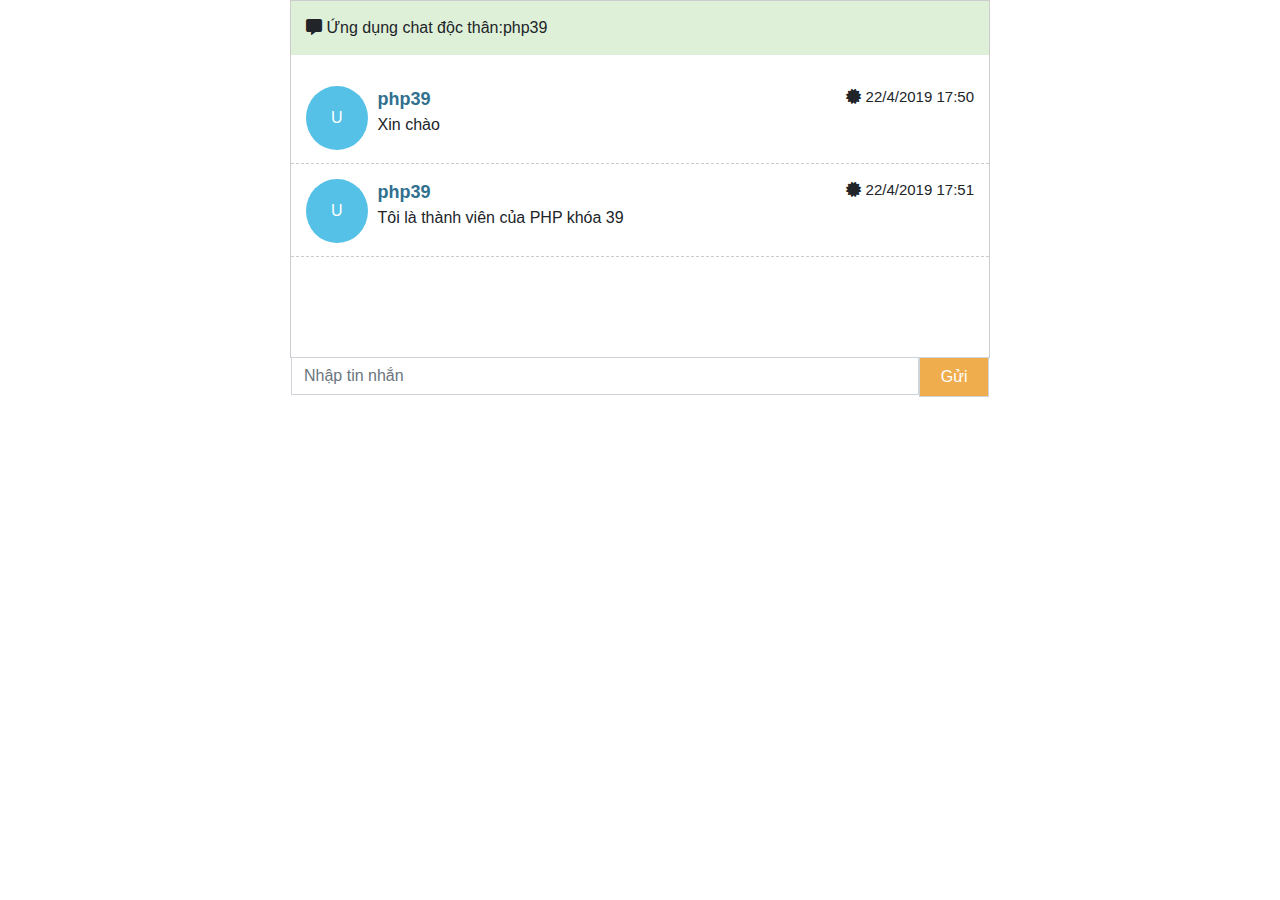
<file: Bai1/index.html>
<!DOCTYPE html>
<html lang="en">
<head>
	<meta charset="UTF-8">
	<meta name="viewport" content="width=device-width, initial-scale=1">
	<title>Bài 1</title>
	<link rel="stylesheet" type="text/css" href="css/normalize.css">
	<link rel="stylesheet" type="text/css" href="css/all.min.css">
	<link rel="stylesheet" type="text/css" href="css/bootstrap.min.css">
	<link rel="stylesheet" type="text/css" href="css/style.css">
	<script type="text/javascript" src="js/jquery-3.4.1.min.js"></script>
</head>
<body>
	<div class="container-fluid">
		<div class="app-chat">
			<p class="title">
	            <i class="fas fa-comment-alt"></i> Ứng dụng chat độc thân:php39
	        </p>
	        <div class="container" id="contentchat">
	        	<div class="wrap-content row">
	        		<div class="col-md-8 col-12">
	        			<span class="chat-icon">U</span>
	                    <div class="content-c">
	                        <p class="chat-username">php39</p>
	                        <p class="chat-text">Xin chào</p>
	                    </div>
	        		</div>
	        		<div class="col-md-4 col-12">
	        			<div class="datetime-wrap">
	                        <i class="fas fa-certificate"></i> <span class="chat-datetime">22/4/2019 17:50</span>
	                    </div>
	        		</div>
	        	</div>
	        	<div class="wrap-content row">
	        		<div class="col-md-8 col-12">
	        			<span class="chat-icon">U</span>
	                    <div class="content-c">
	                        <p class="chat-username">php39</p>
	                        <p class="chat-text">Tôi là thành viên của PHP khóa 39</p>
	                    </div>
	        		</div>
	        		<div class="col-md-4 col-12">
	        			<div class="datetime-wrap">
	                        <i class="fas fa-certificate"></i> <span class="chat-datetime">22/4/2019 17:51</span>
	                    </div>
	        		</div>
	        	</div>
	        </div>
	        <div class="wrap-chat">
	            <form method="get" action="" onsubmit="return send();">
	                <input type="text" class="form-control" id="chat" placeholder="Nhập tin nhắn"
	                       aria-describedby="inputGroupPrepend" required>
	                <div class="input-group-c">
	                	<span class="input-group-text" id="inputGroupPrepend">
	                		<input type="submit" value="Gửi"/>
	                	</span>
	                </div>
	            </form>
	        </div>
		</div>
	</div>

	<!-- Script link -->
	<script src="https://cdnjs.cloudflare.com/ajax/libs/popper.js/1.14.7/umd/popper.min.js" integrity="sha384-UO2eT0CpHqdSJQ6hJty5KVphtPhzWj9WO1clHTMGa3JDZwrnQq4sF86dIHNDz0W1" crossorigin="anonymous"></script>
	<script src="https://stackpath.bootstrapcdn.com/bootstrap/4.3.1/js/bootstrap.min.js" integrity="sha384-JjSmVgyd0p3pXB1rRibZUAYoIIy6OrQ6VrjIEaFf/nJGzIxFDsf4x0xIM+B07jRM" crossorigin="anonymous"></script>
	<script type="text/javascript" src="js/myjs.js"></script>
</body>
</html>
</file>
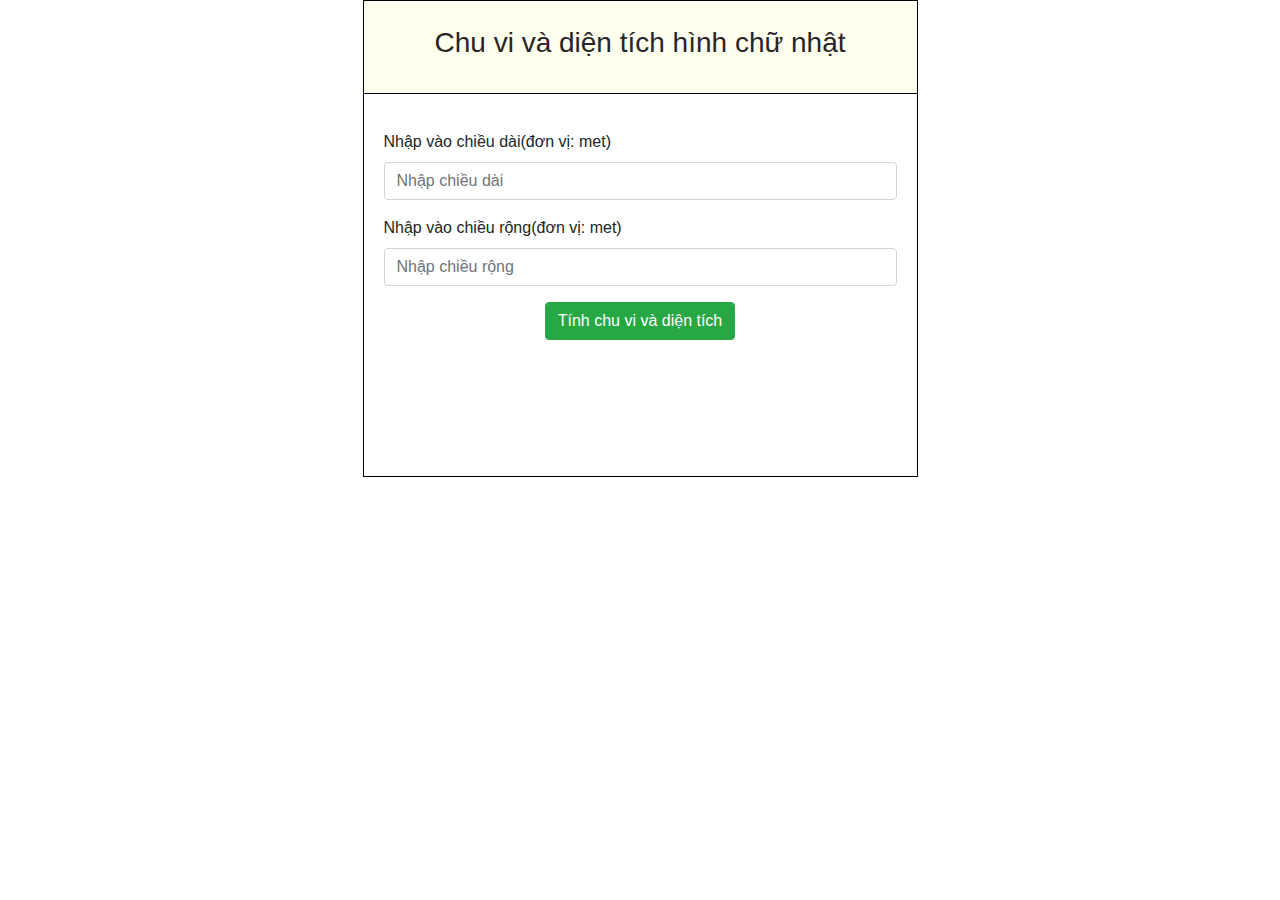
<file: Bai3/index.html>
<!DOCTYPE html>
<html lang="en">
<head>
	<meta charset="UTF-8">
	<meta name="viewport" content="width=device-width, initial-scale=1">
	<title>Bài 3</title>
	<link rel="stylesheet" type="text/css" href="css/normalize.css">
	<link rel="stylesheet" type="text/css" href="css/all.min.css">
	<link rel="stylesheet" type="text/css" href="css/bootstrap.min.css">
	<link rel="stylesheet" type="text/css" href="css/style.css">
	<script type="text/javascript" src="js/jquery-3.4.1.min.js"></script>
</head>
<body>
	<div class="container fs">
		<form action="#" method="post" class="content-form">
			<div class="form-title">
				<h3 class="title">
					Chu vi và diện tích hình chữ nhật
				</h3>
			</div>
			<div class="main-form">
				<p id="error"></p>
				<div class="item-input">
					<div class="form-group">
						<label>Nhập vào chiều dài(đơn vị: met) </label>
						<input type="text" name="a" id="a" value="" placeholder="Nhập chiều dài" class="form-control">
					</div>
					<div class="form-group">
						<label>Nhập vào chiều rộng(đơn vị: met) </label>
						<input type="text" name="b" id="b" value="" placeholder="Nhập chiều rộng" class="form-control">
					</div>
				</div>
				<div class="submit-form text-center">
					<input type="submit" value="Tính chu vi và diện tích" class="btn btn-success">
				</div>
				<p id="result"></p>
			</div>
		</form>
	</div>

	<!-- Script link -->
	<script src="https://cdnjs.cloudflare.com/ajax/libs/popper.js/1.14.7/umd/popper.min.js" integrity="sha384-UO2eT0CpHqdSJQ6hJty5KVphtPhzWj9WO1clHTMGa3JDZwrnQq4sF86dIHNDz0W1" crossorigin="anonymous"></script>
	<script src="https://stackpath.bootstrapcdn.com/bootstrap/4.3.1/js/bootstrap.min.js" integrity="sha384-JjSmVgyd0p3pXB1rRibZUAYoIIy6OrQ6VrjIEaFf/nJGzIxFDsf4x0xIM+B07jRM" crossorigin="anonymous"></script>
	<script type="text/javascript" src="js/myjs.js"></script>
</body>
</html>
</file>
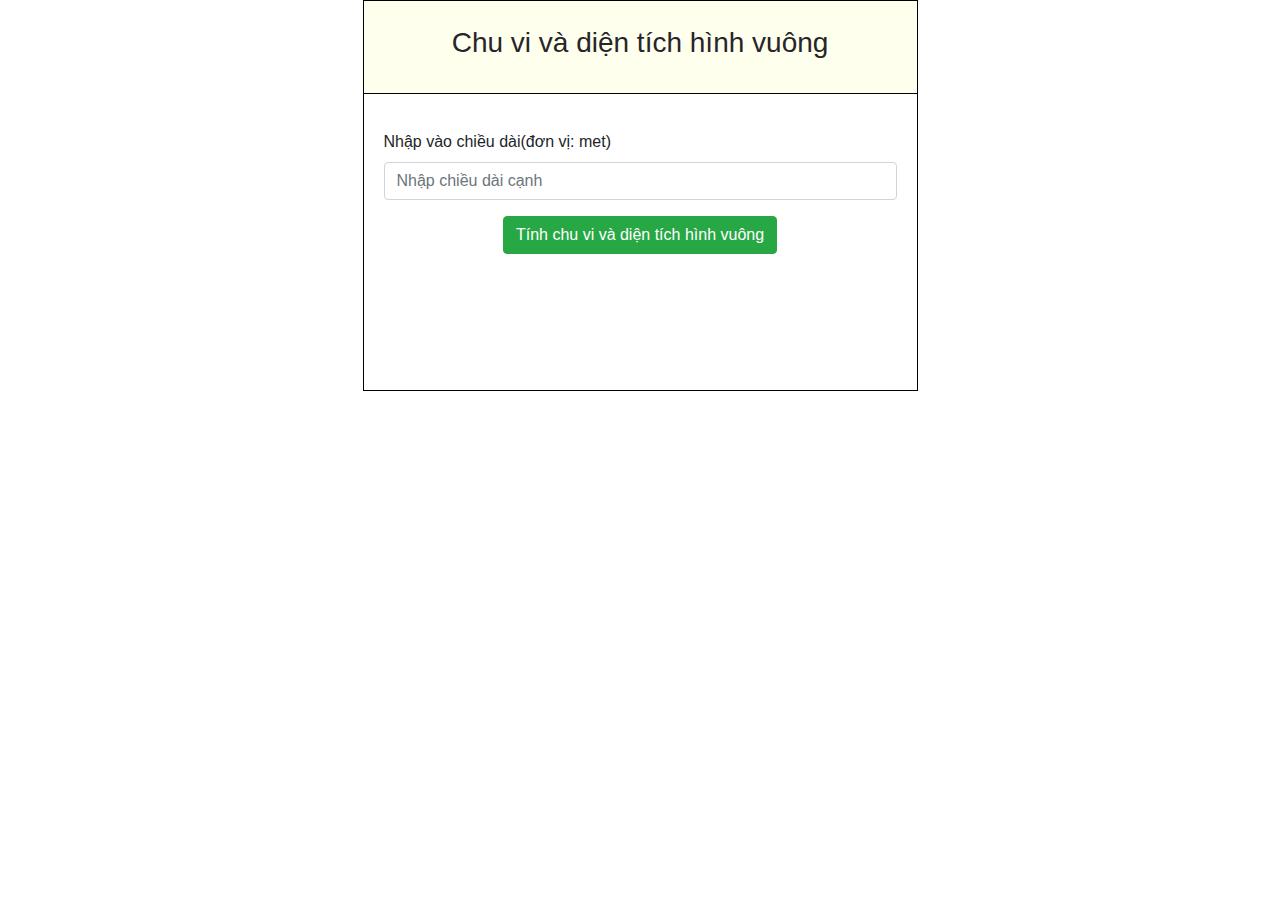
<file: Bai4/index.html>
<!DOCTYPE html>
<html lang="en">
<head>
	<meta charset="UTF-8">
	<meta name="viewport" content="width=device-width, initial-scale=1">
	<title>Bài 4</title>
	<link rel="stylesheet" type="text/css" href="css/normalize.css">
	<link rel="stylesheet" type="text/css" href="css/all.min.css">
	<link rel="stylesheet" type="text/css" href="css/bootstrap.min.css">
	<link rel="stylesheet" type="text/css" href="css/style.css">
	<script type="text/javascript" src="js/jquery-3.4.1.min.js"></script>
</head>
<body>
	<div class="container fs">
		<form action="#" method="post" class="content-form">
			<div class="form-title">
				<h3 class="title">
					Chu vi và diện tích hình vuông
				</h3>
			</div>
			<div class="main-form">
				<p id="error"></p>
				<div class="item-input">
					<div class="form-group">
						<label>Nhập vào chiều dài(đơn vị: met) </label>
						<input type="text" name="a" id="a" value="" placeholder="Nhập chiều dài cạnh" class="form-control">
					</div>
				</div>
				<div class="submit-form text-center">
					<input type="submit" value="Tính chu vi và diện tích hình vuông" class="btn btn-success">
				</div>
				<p id="result"></p>
			</div>
		</form>
	</div>

	<!-- Script link -->
	<script src="https://cdnjs.cloudflare.com/ajax/libs/popper.js/1.14.7/umd/popper.min.js" integrity="sha384-UO2eT0CpHqdSJQ6hJty5KVphtPhzWj9WO1clHTMGa3JDZwrnQq4sF86dIHNDz0W1" crossorigin="anonymous"></script>
	<script src="https://stackpath.bootstrapcdn.com/bootstrap/4.3.1/js/bootstrap.min.js" integrity="sha384-JjSmVgyd0p3pXB1rRibZUAYoIIy6OrQ6VrjIEaFf/nJGzIxFDsf4x0xIM+B07jRM" crossorigin="anonymous"></script>
	<script type="text/javascript" src="js/myjs.js"></script>
</body>
</html>
</file>
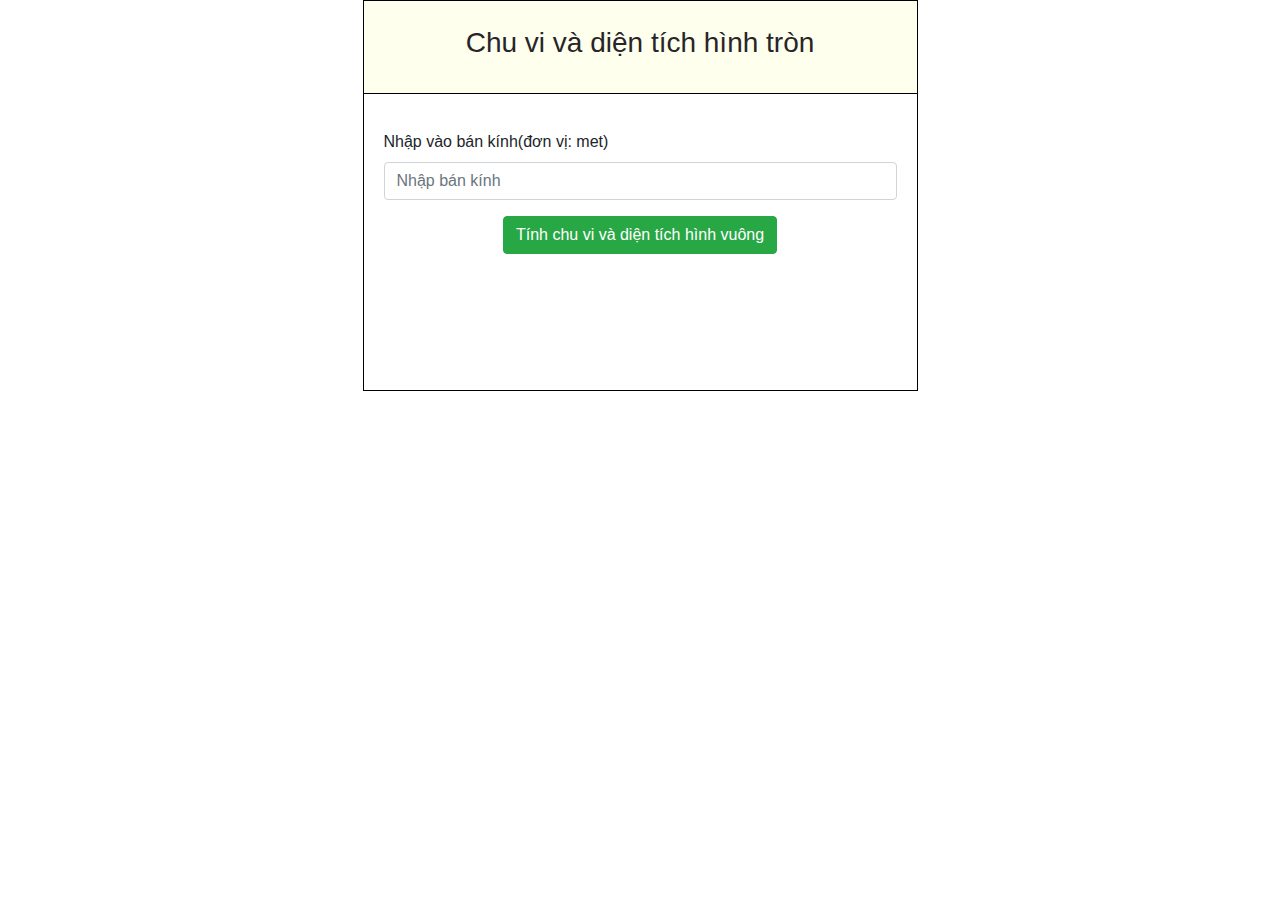
<file: Bai5/index.html>
<!DOCTYPE html>
<html lang="en">
<head>
	<meta charset="UTF-8">
	<meta name="viewport" content="width=device-width, initial-scale=1">
	<title>Bài 5</title>
	<link rel="stylesheet" type="text/css" href="css/normalize.css">
	<link rel="stylesheet" type="text/css" href="css/all.min.css">
	<link rel="stylesheet" type="text/css" href="css/bootstrap.min.css">
	<link rel="stylesheet" type="text/css" href="css/style.css">
	<script type="text/javascript" src="js/jquery-3.4.1.min.js"></script>
</head>
<body>
	<div class="container fs">
		<form action="#" method="post" class="content-form">
			<div class="form-title">
				<h3 class="title">
					Chu vi và diện tích hình tròn
				</h3>
			</div>
			<div class="main-form">
				<p id="error"></p>
				<div class="item-input">
					<div class="form-group">
						<label>Nhập vào bán kính(đơn vị: met) </label>
						<input type="text" name="r" id="r" value="" placeholder="Nhập bán kính" class="form-control">
					</div>
				</div>
				<div class="submit-form text-center">
					<input type="submit" value="Tính chu vi và diện tích hình vuông" class="btn btn-success">
				</div>
				<p id="result"></p>
			</div>
		</form>
	</div>

	<!-- Script link -->
	<script src="https://cdnjs.cloudflare.com/ajax/libs/popper.js/1.14.7/umd/popper.min.js" integrity="sha384-UO2eT0CpHqdSJQ6hJty5KVphtPhzWj9WO1clHTMGa3JDZwrnQq4sF86dIHNDz0W1" crossorigin="anonymous"></script>
	<script src="https://stackpath.bootstrapcdn.com/bootstrap/4.3.1/js/bootstrap.min.js" integrity="sha384-JjSmVgyd0p3pXB1rRibZUAYoIIy6OrQ6VrjIEaFf/nJGzIxFDsf4x0xIM+B07jRM" crossorigin="anonymous"></script>
	<script type="text/javascript" src="js/myjs.js"></script>
</body>
</html>
</file>
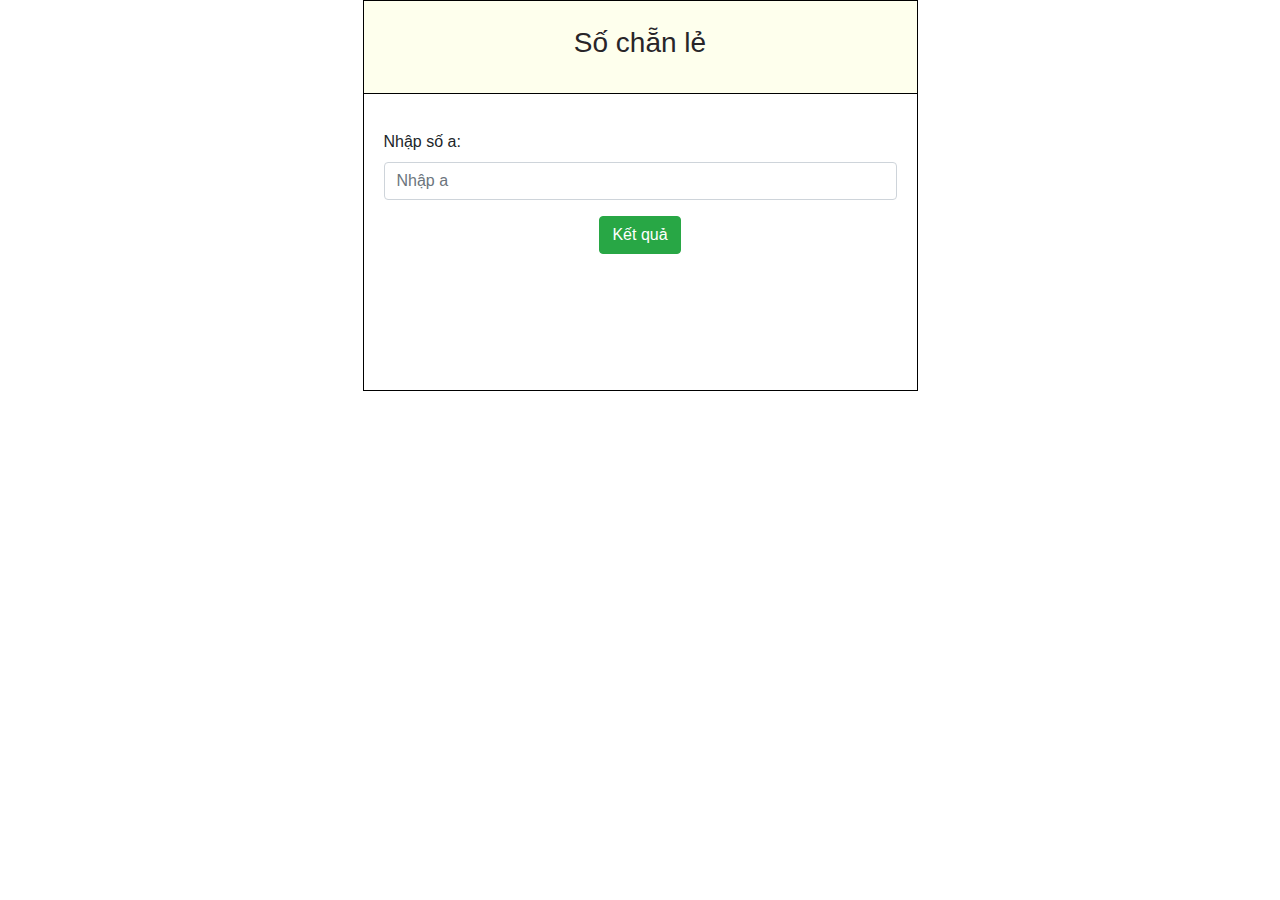
<file: Bai7/index.html>
<!DOCTYPE html>
<html lang="en">
<head>
	<meta charset="UTF-8">
	<meta name="viewport" content="width=device-width, initial-scale=1">
	<title>Bài 7</title>
	<link rel="stylesheet" type="text/css" href="css/normalize.css">
	<link rel="stylesheet" type="text/css" href="css/all.min.css">
	<link rel="stylesheet" type="text/css" href="css/bootstrap.min.css">
	<link rel="stylesheet" type="text/css" href="css/style.css">
	<script type="text/javascript" src="js/jquery-3.4.1.min.js"></script>
</head>
<body>
	<div class="container fs">
		<form action="#" method="post" class="content-form">
			<div class="form-title">
				<h3 class="title">
					Số chẵn lẻ
				</h3>
			</div>
			<div class="main-form">
				<p id="error"></p>
				<div class="item-input">
					<div class="form-group">
						<label>Nhập số a: </label>
						<input type="text" name="a" id="a" value="" placeholder="Nhập a" class="form-control">
					</div>
				</div>
				<div class="submit-form text-center">
					<input type="submit" value="Kết quả" class="btn btn-success">
				</div>
				<p id="result"></p>
			</div>
		</form>
	</div>

	<!-- Script link -->
	<script src="https://cdnjs.cloudflare.com/ajax/libs/popper.js/1.14.7/umd/popper.min.js" integrity="sha384-UO2eT0CpHqdSJQ6hJty5KVphtPhzWj9WO1clHTMGa3JDZwrnQq4sF86dIHNDz0W1" crossorigin="anonymous"></script>
	<script src="https://stackpath.bootstrapcdn.com/bootstrap/4.3.1/js/bootstrap.min.js" integrity="sha384-JjSmVgyd0p3pXB1rRibZUAYoIIy6OrQ6VrjIEaFf/nJGzIxFDsf4x0xIM+B07jRM" crossorigin="anonymous"></script>
	<script type="text/javascript" src="js/myjs.js"></script>
</body>
</html>
</file>
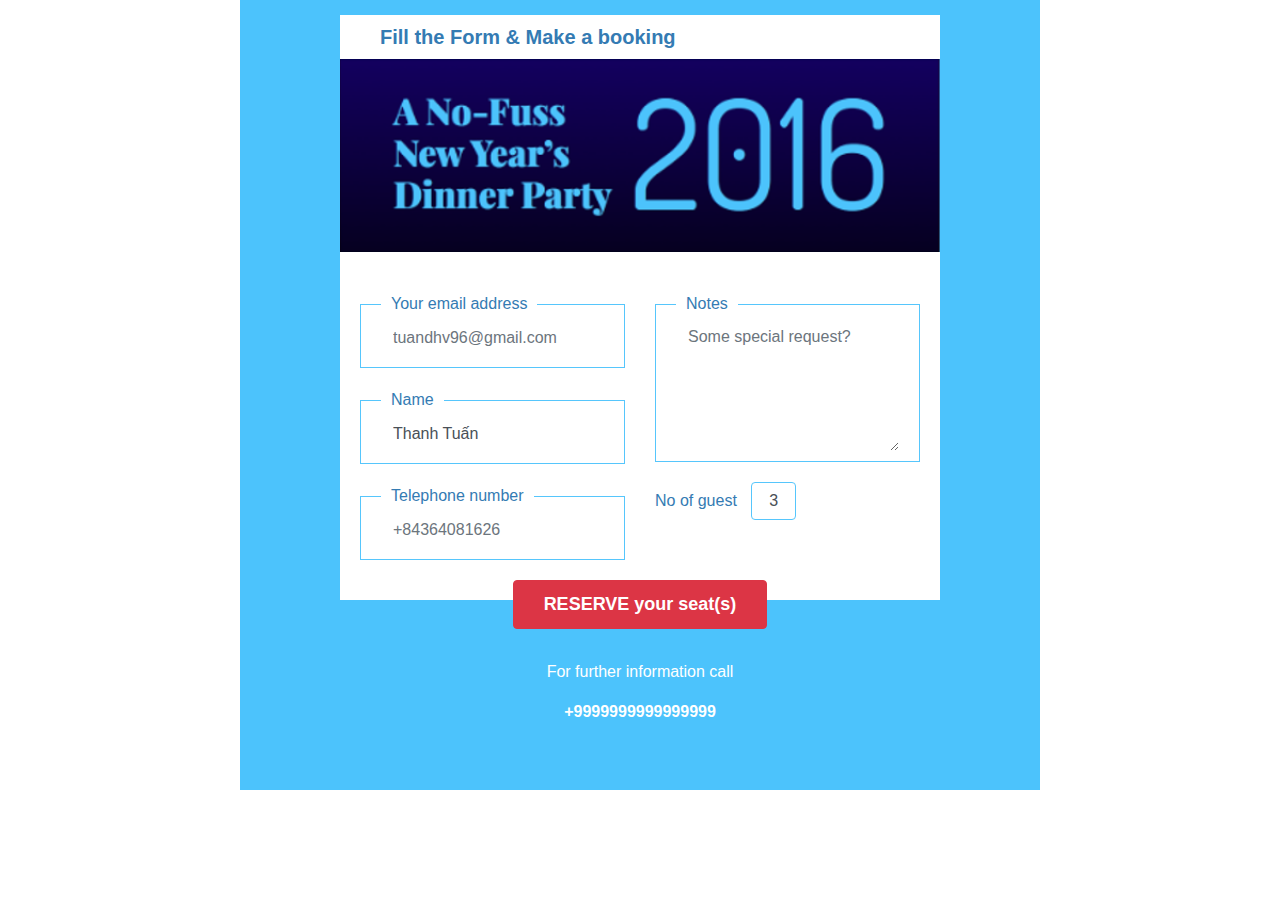
<file: Bai8/index.html>
<!DOCTYPE html>
<html lang="en">
<head>
	<meta charset="UTF-8">
	<meta name="viewport" content="width=device-width, initial-scale=1">
	<title>Bài 8</title>
	<link rel="stylesheet" type="text/css" href="css/normalize.css">
	<link rel="stylesheet" type="text/css" href="css/all.min.css">
	<link rel="stylesheet" type="text/css" href="css/bootstrap.min.css">
	<link rel="stylesheet" type="text/css" href="css/style.css">
</head>
<body class="b8">
	<div class="container">
		<div class="header">
			<h2 class="heading">Fill the Form & Make a booking</h2>
			<img src="images/bt9-img.png" alt="" class="img-responsive">
		</div>
		<div class="main">
			<form action="" method="get">
				<div class="row">
					<div class="item col-md-6 col-12">
						<div class="item-content">
							<fieldset class="form-group">
								<legend>Your email address</legend>
								<input type="email" class="form-control" placeholder="tuandhv96@gmail.com">
							</fieldset>
							<fieldset class="form-group">
								<legend>Name</legend>
								<input type="text" id="name" class="form-control" value="Thanh Tuấn">
							</fieldset>
							<fieldset class="form-group">
								<legend>Telephone number</legend>
								<input type="text" id="phone" class="form-control" placeholder="+84364081626">
							</fieldset>
						</div>
					</div>
					<div class="item col-md-6 col-12">
						<div class="item-content">
							<fieldset class="form-group">
								<legend>Notes</legend>
								<textarea class="form-control" rows="5" placeholder="Some special request?"></textarea>
							</fieldset>
							<div class="form-group">
								<span class="no-of-guest">No of guest</span>
								<input type="text" id="guest" value="3" class="form-control x">
							</div>
						</div>
					</div>
				</div>	

				<div class="btn-submit">
					<button type="submit" class="btn btn-danger">
						RESERVE your seat(s)
					</button>
				</div>
			</form>
		</div>
		<p id="result" style="color: green; margin-top: 60px;"></p>
		<p id="error" style="color: red; margin-top: 60px;"></p>
		<div class="footer">
			<p>For further information call</p>
			<p class="xx">+9999999999999999</p>
		</div>
	</div>
	<!-- script file -->
	<script type="text/javascript" src="js/bootstrap.min.js"></script>
	<script type="text/javascript" src="js/jquery-3.4.1.min.js"></script>
	<script type="text/javascript" src="js/myjs.js"></script>
</body>
</html>
</file>
<file: Bai1/css/style.css>
.form-control{
  	width: 90%;
  	float: left;
  	border-radius: 0;
}


.chat-icon{
  	background: #55c1e7;
  	color: #fff;
  	padding: 20px 25px;
  	border-radius: 50%;
  	float: left;
  	margin-right: 10px;
}

.title{
  	padding: 15px;
  	background: #dff0d8;
}

.chat-username {
	color: #31708f;
	font-weight: bold;
	font-size: 18px;
	margin: 0;
}

.datetime-wrap{
  	text-align: right;
  	font-size: 15px;
}

.input-group-c{
  	display: block;
  	float: left;
  	width: 10%;
}

.input-group-text {
  text-align: center;
  display: inline-block;
  width: 100%;
  color: #fff;
  background: #f0ad4e;
  border-radius: 0;
}

.wrap-chat{
  margin-top: 100px;
}

.app-chat{
  border: 1px solid #ccc;
  margin: auto;
  max-width: 700px;
}

.wrap-content {
  padding-top: 15px;
  border-bottom: 1px dashed #ccc;
}

input[type='submit'] {
  background: inherit;
  border: none;
  color: #fff;
}

.form-control:focus {
	box-shadow: none;
}


.content-c {
	padding-bottom: 10px; 
}
</file>
<file: Bai3/css/style.css>
.content-form {
	width: 50%;
	margin: 0 auto;
	padding-bottom: 50px;
}

.title {
	text-align: center;
	color: #282529;
}

.form-title {
	background: #feffed;
	padding: 25px 0;
	border-bottom: 1px solid #000;
}

.main-form {
	padding: 20px 20px;
}

.content-form {
	border: 1px solid #000;
}

#result {
	color: blue;
	padding-top: 50px;
}

#error {
	color: red;
}

@media (max-width: 576px) {
	.content-form {
		width: 100%;
	}

	.fs {
		padding: 0;
	}

	.content-form {
		border: none;
	}
}

@media (min-width: 576px) and (max-width: 1022px) {
	.content-form {
		width: 100%;
	}
}
</file>
<file: Bai4/css/style.css>
.content-form {
	width: 50%;
	margin: 0 auto;
	padding-bottom: 50px;
}

.title {
	text-align: center;
	color: #282529;
}

.form-title {
	background: #feffed;
	padding: 25px 0;
	border-bottom: 1px solid #000;
}

.main-form {
	padding: 20px 20px;
}

.content-form {
	border: 1px solid #000;
}

#result {
	color: blue;
	padding-top: 50px;
}

#error {
	color: red;
}

@media (max-width: 576px) {
	.content-form {
		width: 100%;
	}

	.fs {
		padding: 0;
	}

	.content-form {
		border: none;
	}
}

@media (min-width: 576px) and (max-width: 1022px) {
	.content-form {
		width: 100%;
	}
}
</file>
<file: Bai5/css/style.css>
.content-form {
	width: 50%;
	margin: 0 auto;
	padding-bottom: 50px;
}

.title {
	text-align: center;
	color: #282529;
}

.form-title {
	background: #feffed;
	padding: 25px 0;
	border-bottom: 1px solid #000;
}

.main-form {
	padding: 20px 20px;
}

.content-form {
	border: 1px solid #000;
}

#result {
	color: blue;
	padding-top: 50px;
}

#error {
	color: red;
}

@media (max-width: 576px) {
	.content-form {
		width: 100%;
	}

	.fs {
		padding: 0;
	}

	.content-form {
		border: none;
	}
}

@media (min-width: 576px) and (max-width: 1022px) {
	.content-form {
		width: 100%;
	}
}
</file>
<file: Bai7/css/style.css>
.content-form {
	width: 50%;
	margin: 0 auto;
	padding-bottom: 50px;
}

.title {
	text-align: center;
	color: #282529;
}

.form-title {
	background: #feffed;
	padding: 25px 0;
	border-bottom: 1px solid #000;
}

.main-form {
	padding: 20px 20px;
}

.content-form {
	border: 1px solid #000;
}

#result {
	color: blue;
	padding-top: 50px;
}

#error {
	color: red;
}

@media (max-width: 576px) {
	.content-form {
		width: 100%;
	}

	.fs {
		padding: 0;
	}

	.content-form {
		border: none;
	}
}

@media (min-width: 576px) and (max-width: 1022px) {
	.content-form {
		width: 100%;
	}
}
</file>
<file: Bai8/css/style.css>
.b8 .container	{
	background: #4cc3fc;
	padding: 15px 100px 50px 100px;
	max-width: 800px;
}

.b8 .header {
	background: #fff;
}

.b8 .heading {
	font-size: 20px;
	padding: 10px 40px;
	font-weight: bold;
	color: #347bb3;
	margin-bottom: 0;
}

.b8 .img-responsive {
	width: 100%;
}

.b8 .main {
	padding: 20px;
	background: #fff;
}

.b8 fieldset {
	border: 1px solid #56c6fc;
  	padding: 10px 20px;
  	margin: 20px 0;
}

.b8 input, .b8 textarea {
	border: none;
	outline: none;
	margin-top: -15px;
}

.b8 legend {
	width: auto;
  	padding: 0 10px;
  	font-size: 16px;
  	color: #347bb3;
}

.b8 .form-control:focus {
	box-shadow: none;
}

.b8 .no-of-guest {
	color: #347bb3;
}

.b8 .x {
	margin: 0;
	display: inline;
	width: 45px;
	border: 1px solid #56c6fc;
	text-align: center;
	margin-left: 10px;
}

.b8 .main {
	position: relative;
}

.b8 .btn-submit {
	position: absolute;
	left: 0;
	right: 0;
	text-align: center;
}

.b8 button[type=submit] {
	padding: 10px 30px;
	font-weight: bold;
	font-size: 18px;
}

.b8 .footer {
	color: #fff;
	text-align: center;
	margin-top: 50px;
}

.b8 .xx{
	font-weight: bold;
}

@media (max-width: 767px) {
	.b8 .container {
		padding: 0;
	}
}
</file>
